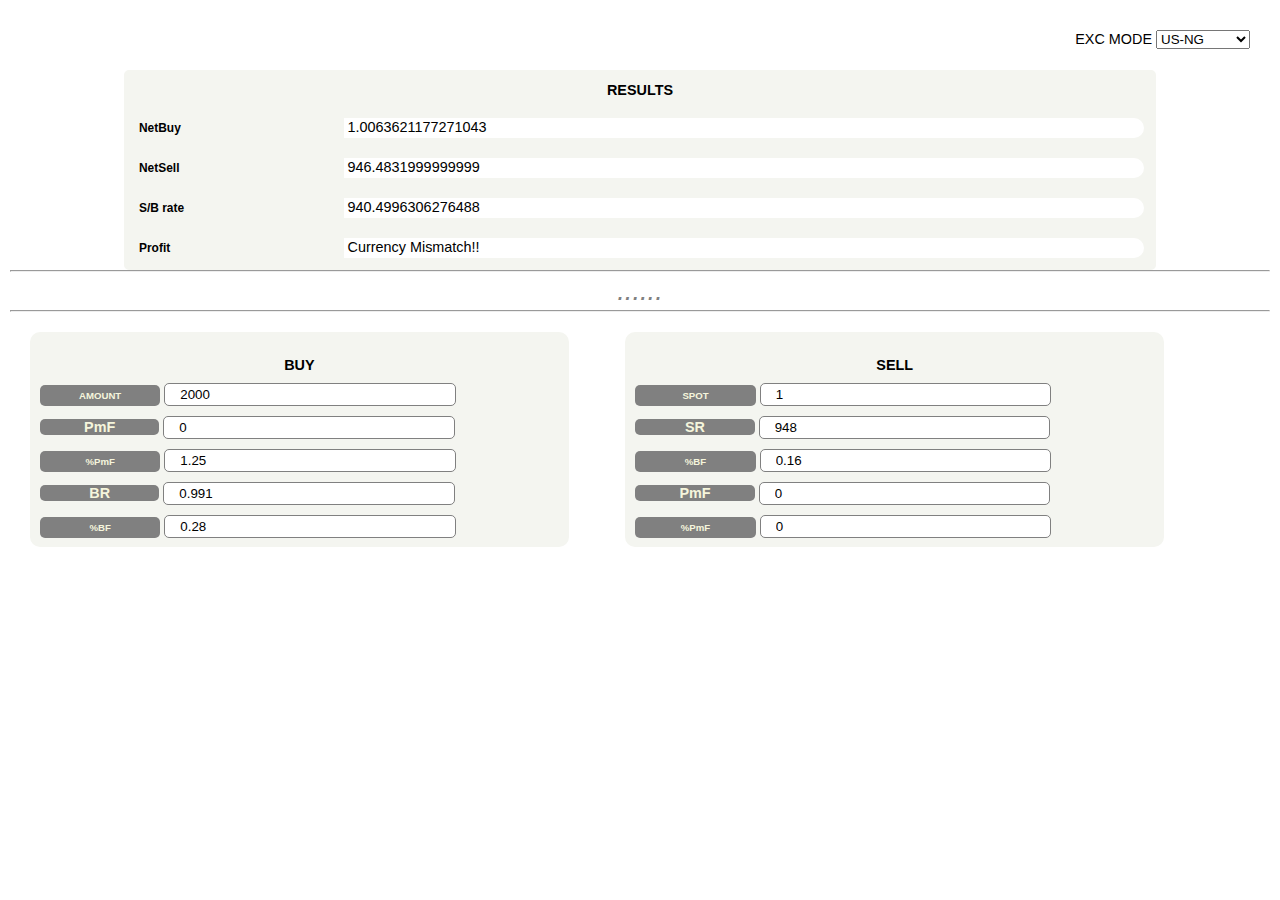
<file: index.html>
<!DOCTYPE html>
<html lang="en">
  <head>
    <meta charset="UTF-8" />
    <link rel="stylesheet" href="demo.css" />
    <link rel="manifest" href="manifest.json">
    <meta http-equiv="X-UA-Compatible" content="IE=edge" />
    <meta name="viewport" content="width=device-width, height=device-height, initial-scale=1.0" />
    <title>Formula</title>
  </head>

  <body>
<!--      <header id="header">DEMO</header> -->

    <div class="div-mode">
      <span class="mode">
        <label for="mode">EXC MODE</label>
        <select name="mode" id="mode">
          <optgroup label="US">
            <option class="option" value="1">Adv</option>
            <option class="option" value="2">Pay</option>
            <option class="option" value="3">Perfect</option>
            <option class="option" value="4" >Air</option>
          </optgroup>

          <optgroup label="NG">
            <option class="option" value="5">NG-NG</option>
          </optgroup>

          <optgroup label="MX">
            <option class="option" id="defaultOption" value="6" selected>
              US-NG
            </option>
            <option class="option" value="7">WIZ-PAY</option>
            <option class="option" value="8">WIZ-ADV</option>
            <option class="option" value="9" disabled>AIR-PAY</option>
          </optgroup>
        </select>
      </span>
    </div>

    <div class="content">
      <div id="result">
        <h4>
          <center>RESULTS</center>
        </h4>
        <div id="result-container">
          <div class="result-item">
            <h5>NetBuy</h5>
            <span></span>
          </div>
          <div class="result-item">
            <h5>NetSell</h5>
            <span></span>
          </div>
          <div class="result-item">
            <h5>S/B rate</h5>
            <span></span>
          </div>
          <div class="result-item">
            <h5>Profit</h5>
            <span></span>
          </div>
        </div>
      </div>
      <hr />
      <span>
        <center id="calc-result">......</center>
      </span>
      <hr />
      <div class="grid-input">
        <div id="left-box">
          <br />
          <h4>
            <center>BUY</center>
          </h4>

          <div class="div-input">
            <h6>AMOUNT</h6>
            <input type="text" id="amount" min="0.880" name="Amount" />
          </div>

          <div class="div-input">
            <h4>PmF</h4>
            <input type="number" id="PmF" step="0.01" min="0.880" name="paymentMethodFees" />
          </div>

          <div class="div-input">
            <h6>%PmF</h6>
            <input type="number" step="0.01" min="0.880"  id="PmF%" name="paymentMethodFees%" />
          </div>

          <div class="div-input">
            <h4>BR</h4>
            <input type="number" step="0.001"  min="0.880"  id="BR" name="buyRate" />
          </div>

          <div class="div-input">
            <h6>%BF</h6>
            <input type="number" id="BF" step="0.01"  min="0.880"   name="BinanceFees" />
          </div>
        </div>

        <div id="right-box">
          <br />
          <h4>
            <center>SELL</center>
          </h4>

          <div class="div-input">
            <h6>SPOT</h6>
            <input type="text" step="0.0001"  min="0.880"  id="SPOT" name="Spot" />
          </div>

          <div class="div-input">
            <h4>SR</h4>
            <input type="number" id="BR" step="0.001"  min="0.880"  name="sellRate" />
          </div>

          <div class="div-input">
            <h6>%BF</h6>
            <input type="number" step="0.01"  min="0.880"  id="BF" name="BinanceFees" />
          </div>

          <div class="div-input">
            <h4>PmF</h4>
            <input type="number" id="PmF" step="0.01"  min="0.880"   name="paymentMethodFees" />
          </div>

          <div class="div-input">
            <h6>%PmF</h6>
            <input type="number" id="PmF%" step="0.01"  min="0.880"   name="paymentMethodFees%" />
          </div>
        </div>
      </div>
    </div>
    <!-- <footer> </footer> -->
    <script src="demo.js"></script>
  </body>
</html>
</file>
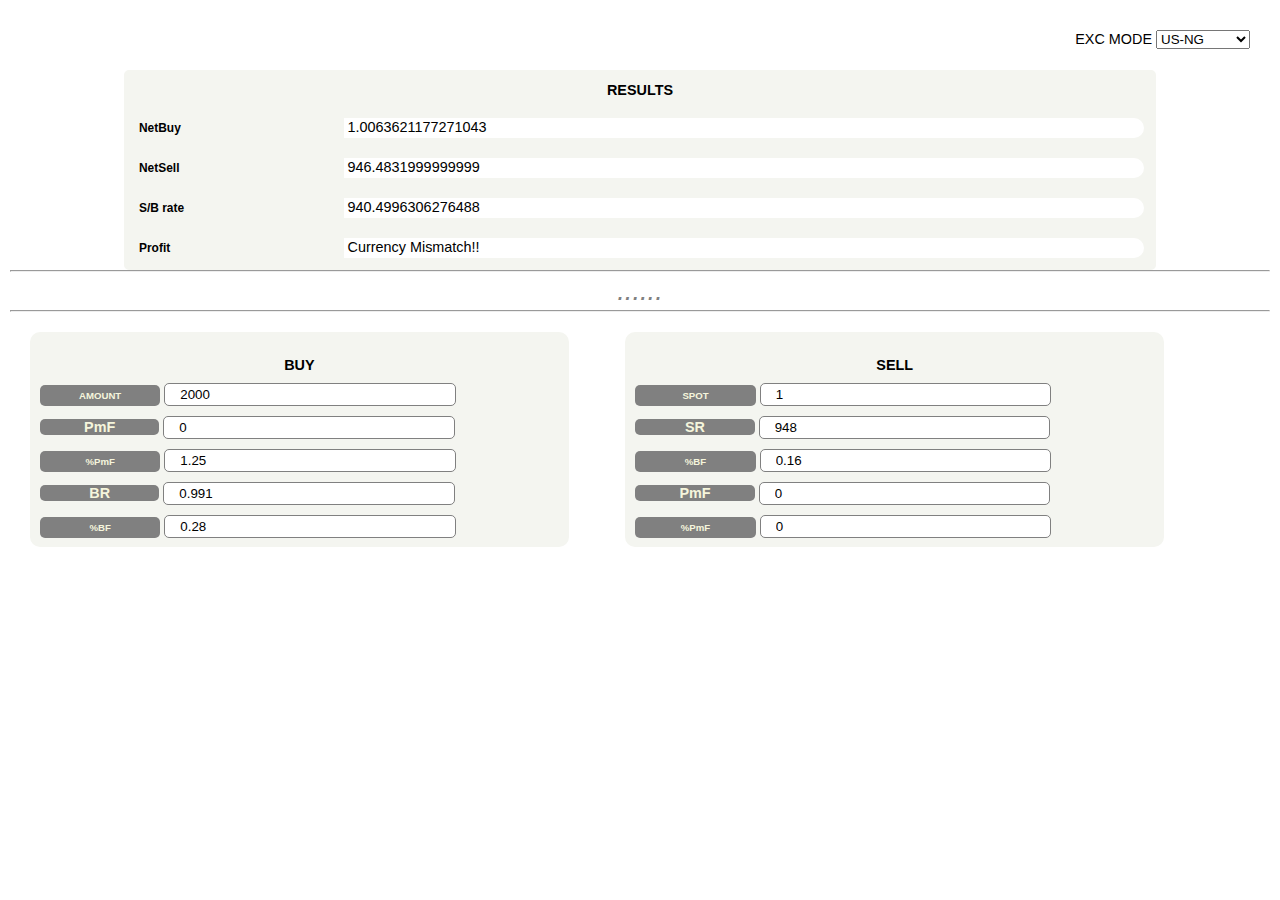
<file: demo.html>
<!DOCTYPE html>
<html lang="en">
  <head>
    <meta charset="UTF-8" />
    <link rel="stylesheet" href="demo.css" />
    <link rel="manifest" href="manifest.json">
    <meta http-equiv="X-UA-Compatible" content="IE=edge" />
    <meta name="viewport" content="width=device-width, initial-scale=1.0" />
    <title>Formula</title>
  </head>

  <body>
    <!-- <header>DEMO</header> -->

    <div class="div-mode">
      <span class="mode">
        <label for="mode">EXC MODE</label>
        <select name="mode" id="mode">
          <optgroup label="US">
            <option class="option" value="1">Adv</option>
            <option class="option" value="2">Pay</option>
            <option class="option" value="3 " disabled>Air</option>
          </optgroup>

          <optgroup label="NG">
            <option class="option" value="4">NG-NG</option>
          </optgroup>

          <optgroup label="MX">
            <option class="option" id="defaultOption" value="5" selected>
              US-NG
            </option>
            <option class="option" value="6">WIZ-PAY</option>
            <option class="option" value="7">WIZ-ADV</option>
            <option class="option" value="8" disabled>AIR-PAY</option>
          </optgroup>
        </select>
      </span>
    </div>

    <div class="content">
      <div id="result">
        <h4>
          <center>RESULTS</center>
        </h4>
        <div id="result-container">
          <div class="result-item">
            <h5>NetBuy</h5>
            <span></span>
          </div>
          <div class="result-item">
            <h5>NetSell</h5>
            <span></span>
          </div>
          <div class="result-item">
            <h5>S/B rate</h5>
            <span></span>
          </div>
          <div class="result-item">
            <h5>Profit</h5>
            <span></span>
          </div>
        </div>
      </div>
      <hr />
      <span>
        <center id="calc-result">......</center>
      </span>
      <hr />
      <div class="grid-input">
        <div id="left-box">
          <br />
          <h4>
            <center>BUY</center>
          </h4>

          <div class="div-input">
            <h6>AMOUNT</h6>
            <input type="text" id="amount" name="Amount" />
          </div>

          <div class="div-input">
            <h4>PmF</h4>
            <input type="number" id="PmF" name="paymentMethodFees" />
          </div>

          <div class="div-input">
            <h6>%PmF</h6>
            <input type="number" id="PmF%" name="paymentMethodFees%" />
          </div>

          <div class="div-input">
            <h4>BR</h4>
            <input type="number" id="BR" name="buyRate" />
          </div>

          <div class="div-input">
            <h6>%BF</h6>
            <input type="number" id="BF" name="BinanceFees" />
          </div>
        </div>

        <div id="right-box">
          <br />
          <h4>
            <center>SELL</center>
          </h4>

          <div class="div-input">
            <h6>SPOT</h6>
            <input type="text" id="SPOT" name="Spot" />
          </div>

          <div class="div-input">
            <h4>SR</h4>
            <input type="number" id="BR" name="sellRate" />
          </div>

          <div class="div-input">
            <h6>%BF</h6>
            <input type="number" id="BF" name="BinanceFees" />
          </div>

          <div class="div-input">
            <h4>PmF</h4>
            <input type="number" id="PmF" name="paymentMethodFees" />
          </div>

          <div class="div-input">
            <h6>%PmF</h6>
            <input type="number" id="PmF%" name="paymentMethodFees%" />
          </div>
        </div>
      </div>
    </div>
    <!-- <footer> </footer> -->
    <script src="demo.js"></script>
  </body>
</html>
</file>
<file: demo.css>
* {
  margin: 0;
  padding: 0;
  list-style-type: none;
  font-family: "Lucida Sans", "Lucida Sans Regular", "Lucida Grande",
    "Lucida Sans Unicode", Geneva, Verdana, sans-serif;
}


body {
  font-weight: 200;
  font-size: 0.9em;
}

.div-mode {
  margin: 20px;
  padding: 10px;
}

.mode {
  float: right;
}

header,
footer {
  text-align: center;
  padding: 20px;
  background-color: beige;
  color: black;
  font-size: 25px;
}

.content {
  padding: 10px;
}

#result {
  width: 80%;
  border: 2px solid #f4f5f0;
  border-radius: 5px;
  background-color: #f4f5f0;
  padding: 10px;
  margin: auto;
}

.result-item {
  border-radius: 10px;
  margin-top: 20px;
  background-color: white;
  padding: 0;
}

.result-item h5 {
  margin: 0;
  padding: 3px;
  display: inline-block;
  background-color: #f4f5f0;
  min-width: 20%;
}

#calc-result {
  padding: 3px;
  font-size: 1.9em;
  font-style: italic;
  color: gray;
}

.grid-input {
  width: 90%;
  padding: 20px;
  display: grid;
  column-gap: 5%;
  grid-template-columns: 1fr 1fr;
}

.grid-input>div {
  background-color: #f4f5f0;
  padding: 9px 10px;
  border-radius: 10px;
}

.div-input {
  margin-top: 10px;
}

.div-input h4,
.div-input h6 {
  display: inline-block;
  min-width: 23%;
  background-color: gray;
  color: beige;
  border-radius: 5px;
  text-align: center;
}

.div-input h6 {
  padding: 5px 0.5px;
}

input {
  width: 50%;
  padding: 3px 15px;
  border: 1px solid grey;
  border-radius: 5px;
}

#left-box {}

#right-box {}
/* 
@media only screen and (max-width: 600px) {
  .content {
    padding: 20px 0;
  }

  #result {
    width: 70%;
  }

  .result-item {
    width: 90%;
  }

  .result-item h5 {
    padding: 9px 3px;
    padding-top: 12px;
  }

  .result-item span {
    font-size: 1.2em;
    font-family: "Calibri";
    margin: 1.5px 0;
    display: inline-block;
    font-weight: 250;
  }

  .grid-input>div {
    padding: 5px;
    padding-bottom: 20px;
  }

  input {
    width: 40%;
    padding: 10px 15px;
    font-size: 1.2em;
  }


  @media only screen and (min-width : 601px) and (max-width:1600px) and (min-height: 600px) {


    #result {
      width: 50%;
    }

    body {
      font-size: 1.3em;
    }

    .grid-input {
      width: 70%;
      column-gap: 10%;
      margin-left: auto;
      margin-right: auto;
    }

    input {
      width: 50%;
      padding: 10px 15px;
    }

  }
} */
</file>
